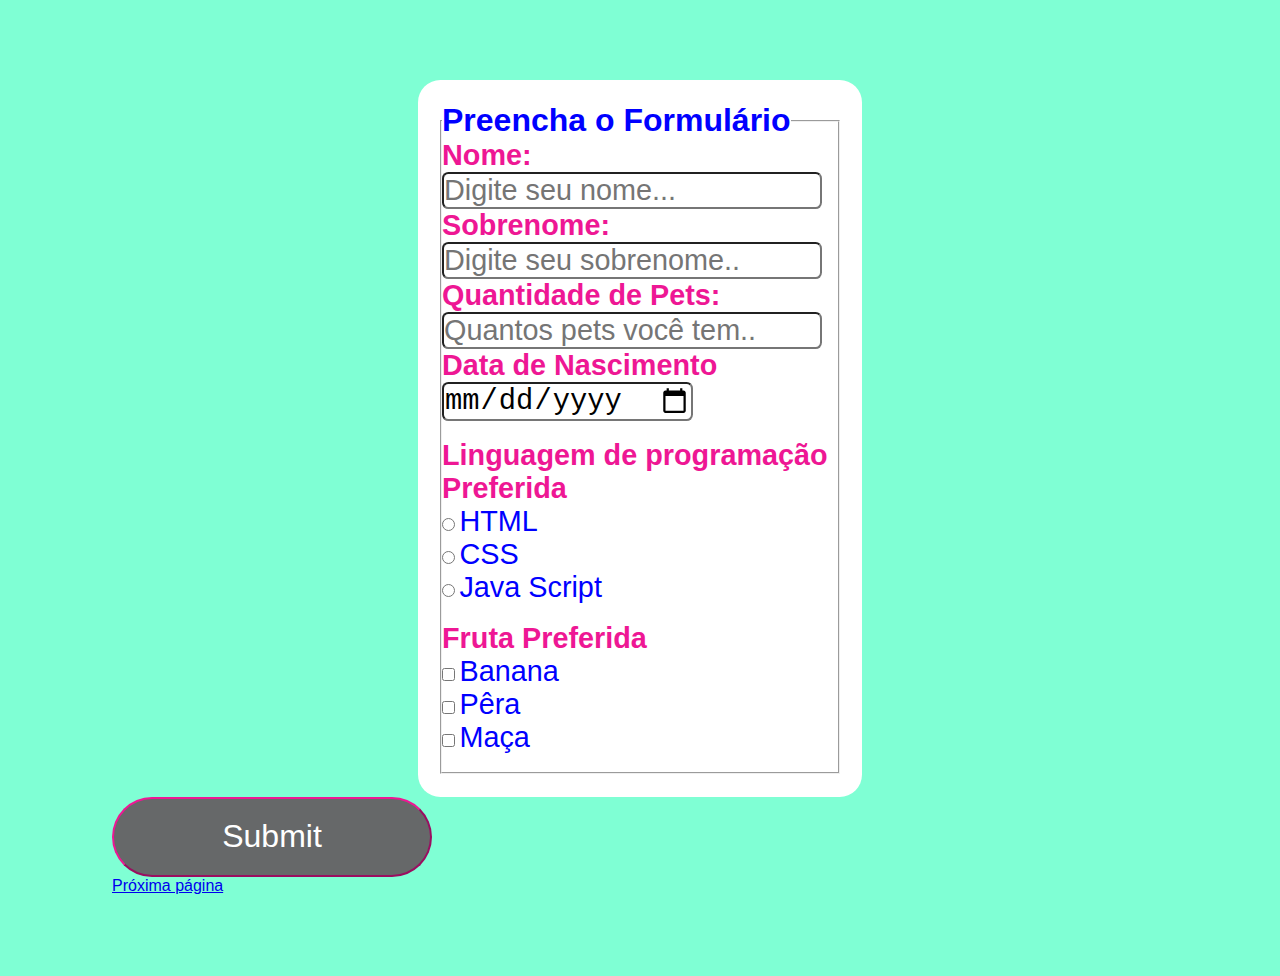
<file: Formulário/Index.html>
<!DOCTYPE html>
<html lang="en">
<head>
    <meta charset="UTF-8">
    <meta name="viewport" content="width=<device-width>, initial-scale=1.0">
    <title>Alo</title>
        <link rel="stylesheet" href="styles.css";
</head>
<body>
    <div class="generalforms">
        <div class="completeform">
            <form action="formtotal" method="get" autocomplete="on">
            <fieldset>
                <legend> Preencha o Formulário</legend>
           
            <label for="name"> <h4>Nome:</h4></label>
            <input type="text" id="name" name="name" placeholder="Digite seu nome...">
            <label for="surname"> <h4>Sobrenome:</h4></label>
            <input type="text" id="surname" name="surname" placeholder="Digite seu sobrenome..">
            <label for="name"> <h4>Quantidade de Pets:</h4></label>
            <input type="number" id="age" name="age" placeholder="Quantos pets você tem..">
            <label for="name"> <h4>Data de Nascimento </h4></label>
            <input type="date" id="datebirth" name="datebirth"><br><br>
            
        <div class="chooseforms">
            <h4>Linguagem de programação Preferida</h4>
            <input type="radio" id="html" Name="fav_code" value="HTML">
            <label for="name"> HTML</label><br>
            <input type="radio" id="css" name="fav_code" value= "CSS">
            <label for="name"> CSS</label><br>
            <input type="radio" id="JavaScript" name="fav_code" value= "Java Script">
            <label for="name"> Java Script</label><br><br>
        
        
            <h4>Fruta Preferida</h4>
            <input type="checkbox" id="banana" name="fruit" value="banana">
            <label for="name"> Banana</label><br>
            <input type="checkbox" id="pear" name="fruit" value="Pera">
            <label for="name"> Pêra</label><br>
            <input type="checkbox" id="apple" name="fruit" value="maça">
            <label for="name"> Maça</label><br><br>
        </fieldset>
    
        </div>
          
        
            <button type="submit"> Submit</button>
            
        </div>
 
</div>

    <a href="Formulário enviado.html">Próxima página</a>
</form> 
</body>
</html>
</file>
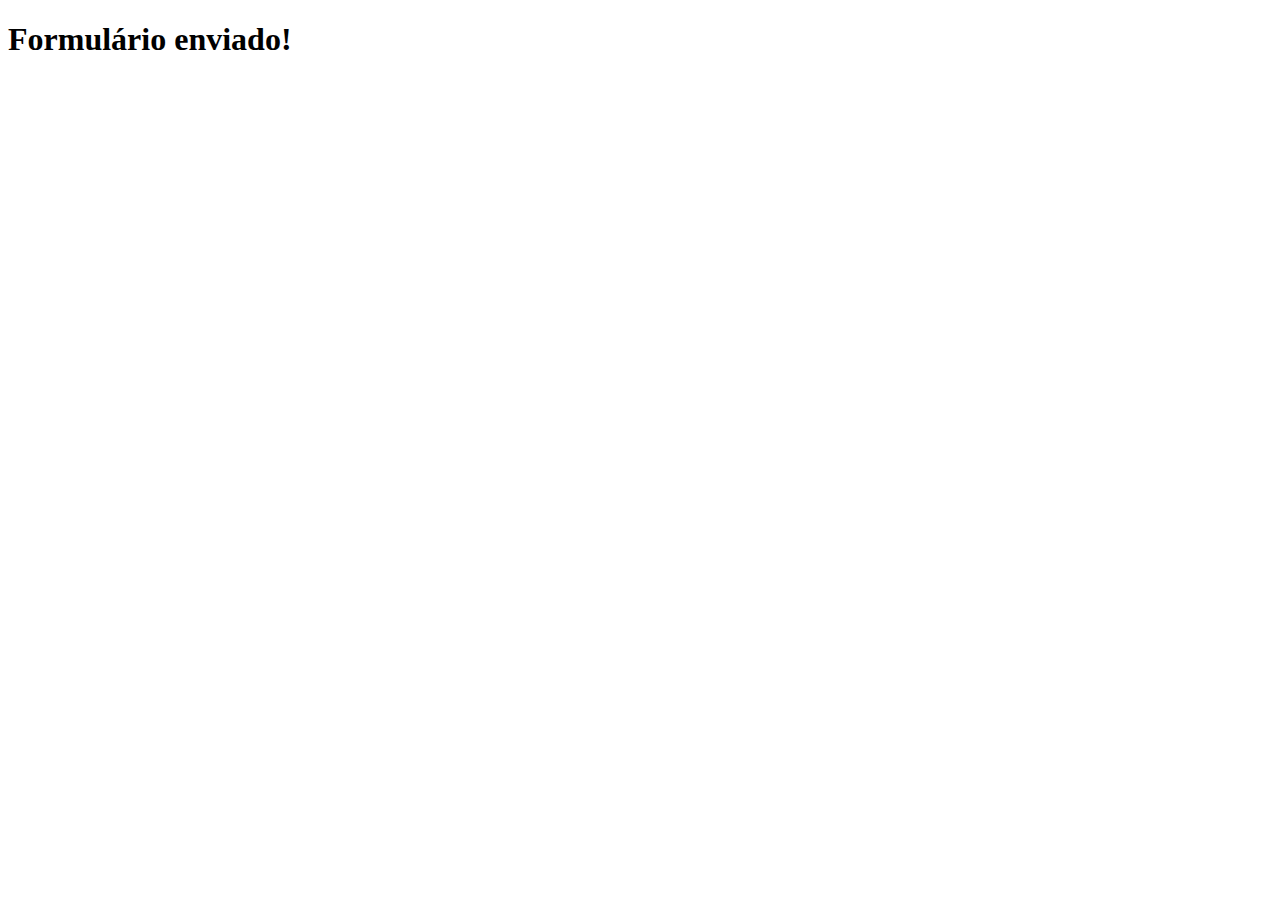
<file: Formulário/Formulário enviado.html>
<!DOCTYPE html>
<html lang="en">
<head>
    <meta charset="UTF-8">
    <meta name="viewport" content="width=<device-width>, initial-scale=1.0">
    <title>Document</title>
</head>
<body>
    <h1>Formulário enviado!</h1>
</body>
</html>
</file>
<file: Formulário/styles.css>
* {
    margin: 0;
    padding: 0;
    box-sizing: 0;
}

:root {
    --white: rgb(255, 255, 255);
    --yellow: rgb(221, 240, 51);
    --grey: rgb(102, 104, 105);
    --green: rgb(23, 238, 88);
    --pink: rgb(238, 23, 148);
}

body {
    background-color: aquamarine;
    align-items: center;
    justify-content: center;
    font-family: 'Gill Sans', 'Gill Sans MT', Calibri, 'Trebuchet MS', sans-serif;
    padding: 5rem 7rem
}

form {
    justify-content:center;
    font-size: 1rem;

}

h4 {
    color: var(--pink);
    font-size: 1.8rem;
    font-style: bold;

}

input {
    font-size: 1.8rem;
    border-radius: 0.4rem;

}


label {
    font-size: 1.8rem;

}

button {
    
    font-size: 2rem;
    height: 5rem;
    width: 20rem;
    color: var(--white);
    background-color: var(--grey);
    border-radius: 4rem;
    border-color: var(--pink);

}

.completeform{
    background-color: var(--white);
    width: 25rem;
    padding: 1.4rem;
    min-height: auto;
    margin: auto;
    border-radius: 1.4rem;
        
}

fieldset {
    color:blue
}

legend {
    font-size: 2rem;
    font-weight: bold;
}
</file>
